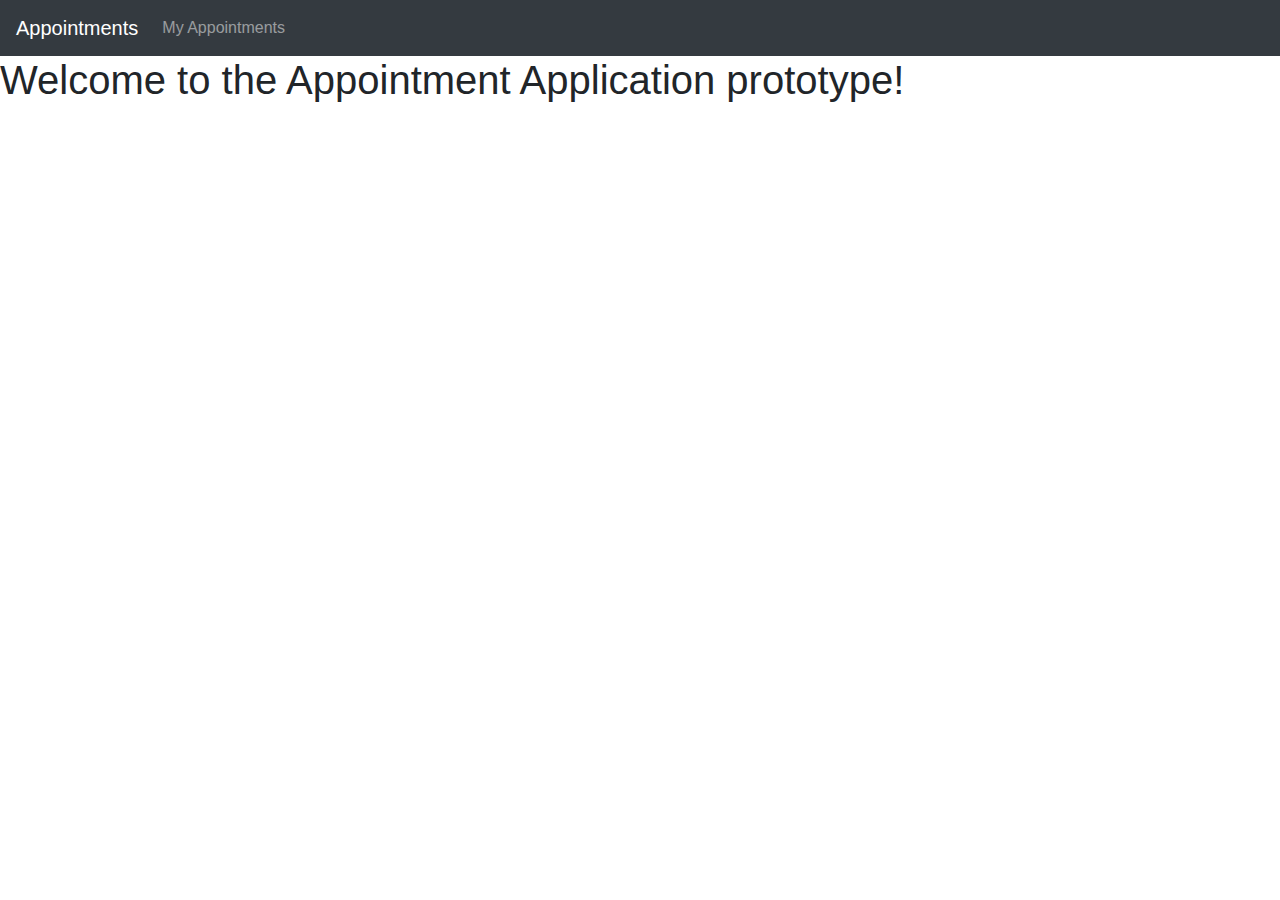
<file: AppointmentApplication/src/main/resources/static/index.html>
<!doctype html>
<html lang="en">
  <head>
    <meta charset="utf-8">
    <meta name="viewport" content="width=device-width, initial-scale=1, shrink-to-fit=no">
    <link rel="stylesheet" href="https://stackpath.bootstrapcdn.com/bootstrap/4.3.1/css/bootstrap.min.css" integrity="sha384-ggOyR0iXCbMQv3Xipma34MD+dH/1fQ784/j6cY/iJTQUOhcWr7x9JvoRxT2MZw1T" crossorigin="anonymous">
    <title>Appointment Application</title>
  </head>
  <body>
  
  	<nav class ="navbar navbar-expand-sm navbar-dark bg-dark"> <!--  nav-items disappear if browser shrinks below a certain size -->
  		<a href = "#" class="navbar-brand">Appointments</a>
  		<button class ="navbar-toggler" data-toggle="collapse" data-target="#navbarMenu">
  			<span class ="navbar-toggler-icon"></span>	<!--  toggle button for smaller screens to show navbar -->
  		</button>
  		<div class ="collapse navbar-collapse" id="navbarMenu">
	  		<ul class="navbar-nav"> <!--  navbar wrapper around all the items of the list -->
	  			<li class = "nav-item">	<!--  single list item -->
	  				<a href="/appointments" class ="nav-link">My Appointments</a>
	  			</li>

	  		</ul>
  		</div>
  	</nav>
  
    <h1>Welcome to the Appointment Application prototype!</h1>


    <script src="https://code.jquery.com/jquery-3.3.1.slim.min.js" integrity="sha384-q8i/X+965DzO0rT7abK41JStQIAqVgRVzpbzo5smXKp4YfRvH+8abtTE1Pi6jizo" crossorigin="anonymous"></script>
    <script src="https://cdnjs.cloudflare.com/ajax/libs/popper.js/1.14.7/umd/popper.min.js" integrity="sha384-UO2eT0CpHqdSJQ6hJty5KVphtPhzWj9WO1clHTMGa3JDZwrnQq4sF86dIHNDz0W1" crossorigin="anonymous"></script>
    <script src="https://stackpath.bootstrapcdn.com/bootstrap/4.3.1/js/bootstrap.min.js" integrity="sha384-JjSmVgyd0p3pXB1rRibZUAYoIIy6OrQ6VrjIEaFf/nJGzIxFDsf4x0xIM+B07jRM" crossorigin="anonymous"></script>
  </body>
</html>
</file>
